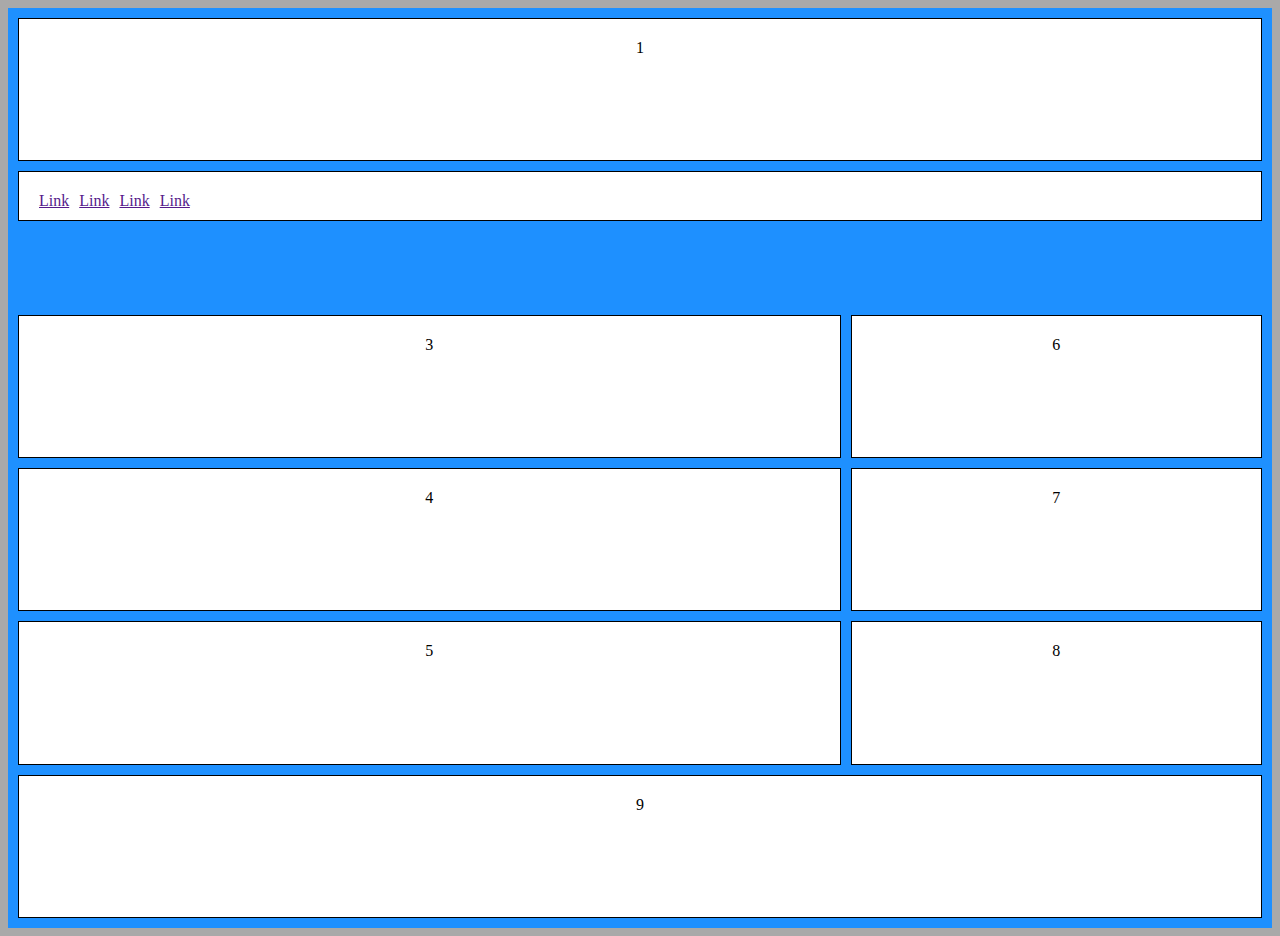
<file: index.html>
<!DOCTYPE html>
<html lang="pt-BR">
<head>
    <meta charset="UTF-8">
    <meta name="viewport" content="width=device-width, initial-scale=1.0">
    <link rel="stylesheet" href="style.css">
    <title>Aula 07</title>
</head>
<body>
    
    <div class="container">
        <div class="item1"> 1 </div>
        <div class="item2"> 
            <ul>
                <a href="">Link</a><a href="">Link</a><a href="">Link</a>
                <a href="">Link</a>
            </ul>    
        </div>
        <div class="item3"> 3 </div>
        <div class="item4"> 4 </div>
        <div class="item5"> 5 </div>
        <div class="item6"> 6 </div>
        <div class="item7"> 7 </div>
        <div class="item8"> 8 </div>
        <div class="item9"> 9 </div>
    </div>







</body>
</html>
</file>
<file: style.css>
body{
    background-color: darkgray;
}

.container{
    display: grid;
    background-color: dodgerblue;
    height: 100vh;
    padding: 10px;
    gap: 10px;    /*column-gap: 10px;*/    /*row-gap: 10px; */

    grid-template-columns: 2fr 1fr; /* 2fr 1 fr */
    grid-template-rows: auto auto auto auto auto auto;



    grid-template-areas: 
    'header header'
    'nav nav'
    'sessao1 sobremim'
    'sessao2 postagem'
    'contato redessociais'
    'footer footer'
    ;



}

.container > div{
    background-color: white;
    padding: 20px;
    text-align: center;
    border: 1px solid black;
}

.item1{
 grid-area: header;
}

ul{
    display: flex;
    align-items: left;
    gap: 10px;
    padding: 0;
    margin: 0;
    
}
.item2{
    grid-area: nav;
    height: 8px;
}

.item3{
    grid-area: sessao1;
    
}

.item4{
    grid-area: sessao2;

}

.item5{
    grid-area: contato;
    
}

.item6{
    grid-area: sobremim;

}

.item7{
    grid-area: postagem;

}

.item8{
    grid-area: redessociais;

}

.item9{
  grid-area: footer; 
  
}

@media (max-width: 500px){
    .container{
        grid-template-areas: 
        'header '
        'nav'
        'sessao1 '
        'sessao2 '
        'contato '
        'sobremim'
        'postagem'
        'redessociais'
        'footer '
        ;

    grid-template-columns: auto;

    }
}
</file>
